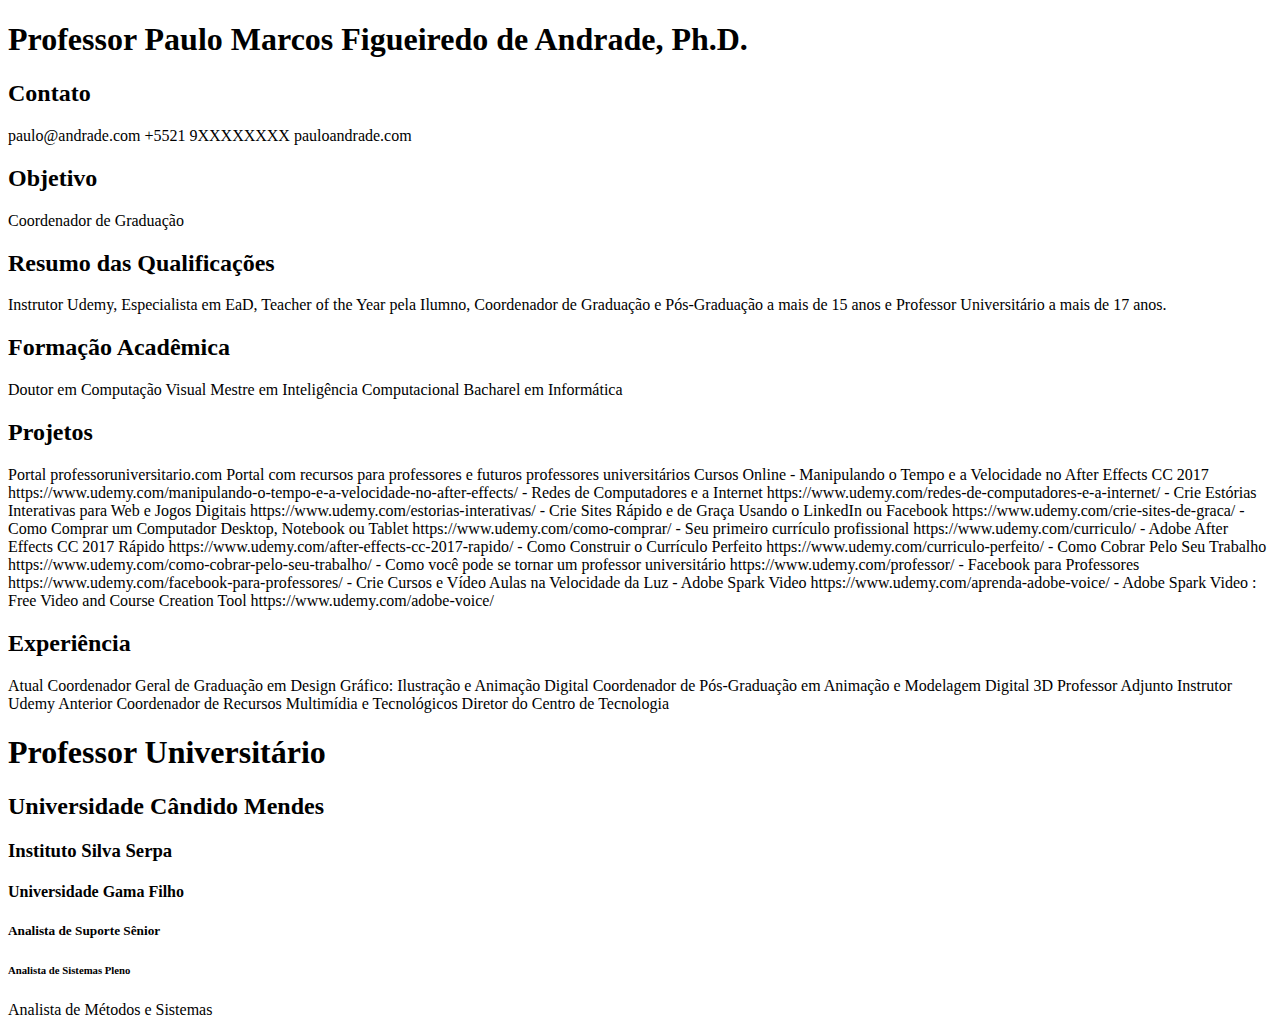
<file: 01-Heading.html>
<!DOCTYPE html>
<html lang="pt-br">
    <head>
        <meta charset="utf-8">
        <meta name="description" content="Currículo Professor Paulo Andrade">
        <title>Professor Paulo Marcos Figueiredo de Andrade, Ph.D.</title>
    </head>
    <body>
        
        <h1>Professor Paulo Marcos Figueiredo de Andrade, Ph.D.</h1>

<h2>Contato</h2>
paulo@andrade.com
+5521 9XXXXXXXX
pauloandrade.com

<h2>Objetivo</h2>
Coordenador de Graduação

<h2>Resumo das Qualificações</h2>
Instrutor Udemy, Especialista em EaD, Teacher of the Year pela Ilumno, Coordenador de Graduação e Pós-Graduação a mais de 15 anos e Professor Universitário a mais de 17 anos.

<h2>Formação Acadêmica</h2>
Doutor em Computação Visual
Mestre em Inteligência Computacional
Bacharel em Informática

<h2>Projetos</h2>
Portal professoruniversitario.com
  Portal com recursos para professores e futuros professores universitários
Cursos Online
- Manipulando o Tempo e a Velocidade no After Effects CC 2017 
  https://www.udemy.com/manipulando-o-tempo-e-a-velocidade-no-after-effects/
- Redes de Computadores e a Internet
https://www.udemy.com/redes-de-computadores-e-a-internet/
- Crie Estórias Interativas para Web e Jogos Digitais
  https://www.udemy.com/estorias-interativas/
- Crie Sites Rápido e de Graça Usando o LinkedIn ou Facebook
https://www.udemy.com/crie-sites-de-graca/
- Como Comprar um Computador Desktop, Notebook ou Tablet
  https://www.udemy.com/como-comprar/
- Seu primeiro currículo profissional
  https://www.udemy.com/curriculo/
- Adobe After Effects CC 2017 Rápido
  https://www.udemy.com/after-effects-cc-2017-rapido/
- Como Construir o Currículo Perfeito
  https://www.udemy.com/curriculo-perfeito/
- Como Cobrar Pelo Seu Trabalho
  https://www.udemy.com/como-cobrar-pelo-seu-trabalho/
- Como você pode se tornar um professor universitário 
  https://www.udemy.com/professor/
- Facebook para Professores 
  https://www.udemy.com/facebook-para-professores/
- Crie Cursos e Vídeo Aulas na Velocidade da Luz - Adobe Spark Video 
  https://www.udemy.com/aprenda-adobe-voice/
- Adobe Spark Video : Free Video and Course Creation Tool
  https://www.udemy.com/adobe-voice/

<h2>Experiência</h2> 
Atual
Coordenador Geral de Graduação em Design Gráfico: Ilustração e Animação Digital
Coordenador de Pós-Graduação em Animação e Modelagem Digital 3D
Professor Adjunto
Instrutor Udemy

Anterior
Coordenador de Recursos Multimídia e Tecnológicos
Diretor do Centro de Tecnologia 
<h1>Professor Universitário</h1>
  <h2>Universidade Cândido Mendes</h2>
  <h3>Instituto Silva Serpa  </h3>
  <h4>Universidade Gama Filho</h4>
<h5>Analista de Suporte Sênior</h5>
<h6>Analista de Sistemas Pleno</h6>
<p>Analista de Métodos e Sistemas</p>
        
    </body>
</html>
</file>
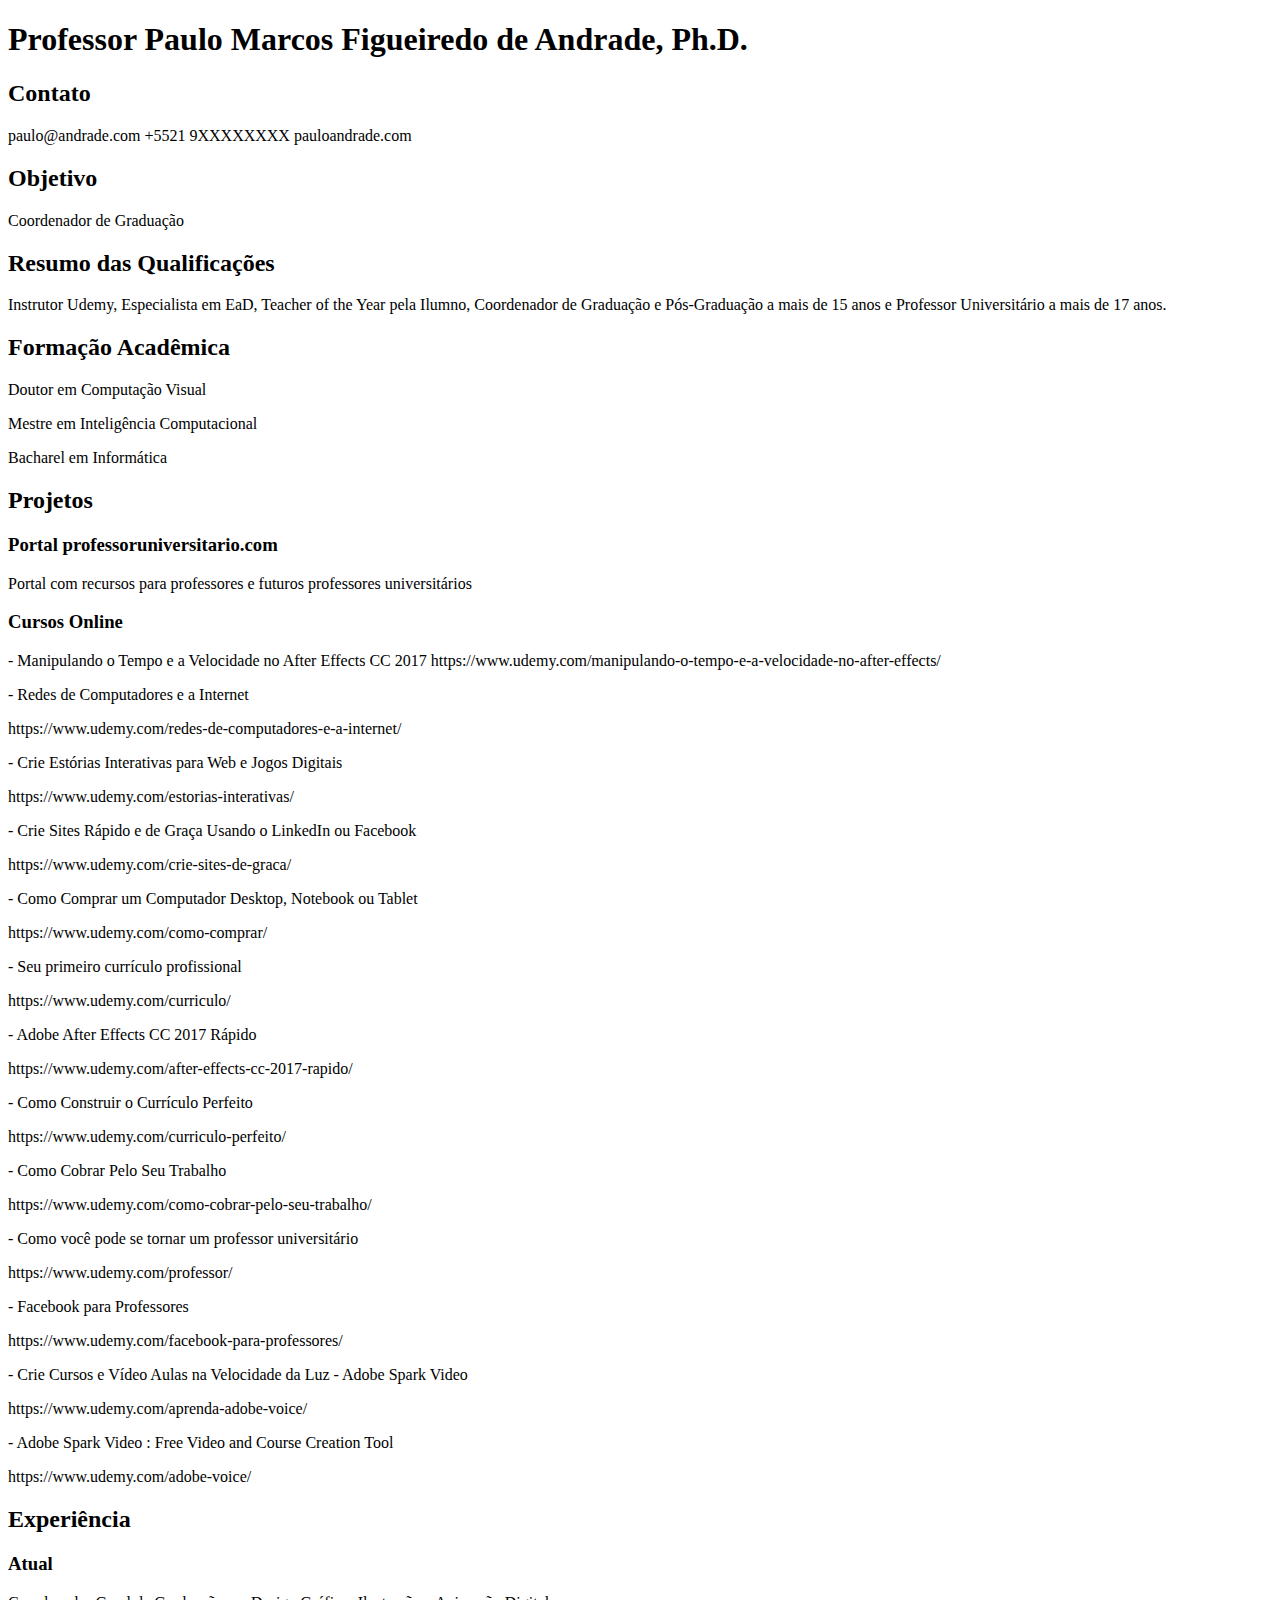
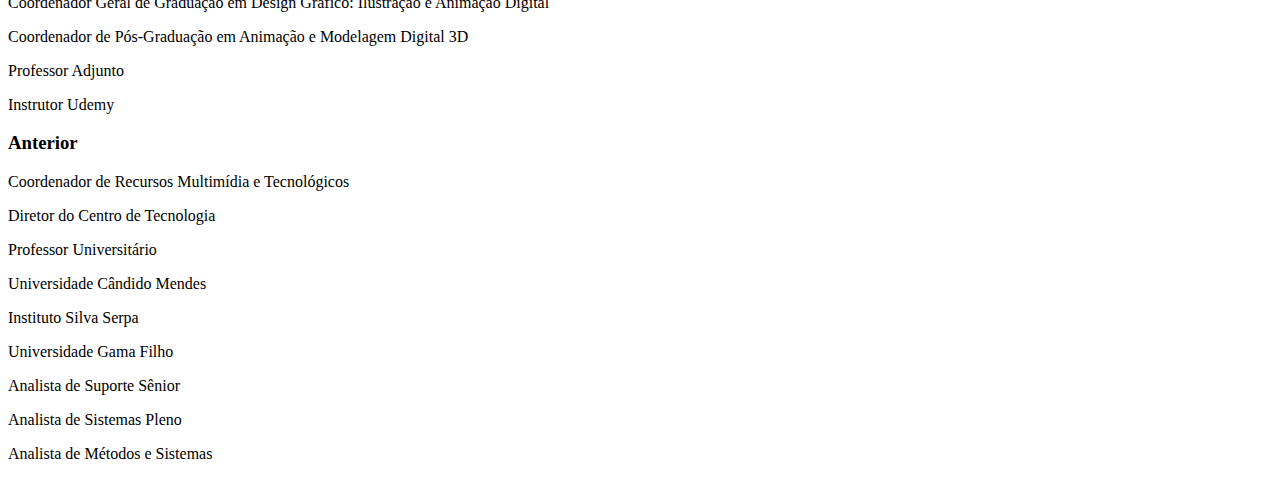
<file: 02-Paragrafos.html>
<!DOCTYPE html>
<html lang="pt-br">
    <head>
        <meta charset="utf-8">
        <meta name="description" content="Currículo Professor Paulo Andrade">
        <title>Professor Paulo Marcos Figueiredo de Andrade, Ph.D.</title>
    </head>
    <body>
    
        <h1>Professor Paulo Marcos Figueiredo de Andrade, Ph.D.</h1>

            <h2>Contato</h2>
            <p>paulo@andrade.com
            +5521 9XXXXXXXX
            pauloandrade.com</p>

            <h2>Objetivo</h2>
            <p>Coordenador de Graduação</p>

            <h2>Resumo das Qualificações</h2>
            <p>Instrutor Udemy, Especialista em EaD, Teacher of the Year pela Ilumno, Coordenador de Graduação e Pós-Graduação a mais de 15 anos e Professor Universitário a mais de 17 anos.</p>

            <h2>Formação Acadêmica</h2>
            <p>Doutor em Computação Visual</p>
            <p>Mestre em Inteligência Computacional</p>
            <p>Bacharel em Informática</p>

            <h2>Projetos</h2>
                <h3>Portal professoruniversitario.com</h3>
              <p>Portal com recursos para professores e futuros professores universitários</p>
                <h3>Cursos Online</h3>
            <p>- Manipulando o Tempo e a Velocidade no After Effects CC 2017 
              https://www.udemy.com/manipulando-o-tempo-e-a-velocidade-no-after-effects/</p>
            <p>- Redes de Computadores e a Internet</p>
              <p>https://www.udemy.com/redes-de-computadores-e-a-internet/</p>
            <p>- Crie Estórias Interativas para Web e Jogos Digitais</p>
              <p>https://www.udemy.com/estorias-interativas/</p>
            <p>- Crie Sites Rápido e de Graça Usando o LinkedIn ou Facebook</p>
              <p>https://www.udemy.com/crie-sites-de-graca/</p>
            <p>- Como Comprar um Computador Desktop, Notebook ou Tablet</p>
              <p>https://www.udemy.com/como-comprar/</p>
            <p>- Seu primeiro currículo profissional</p>
              <p>https://www.udemy.com/curriculo/</p>
            <p>- Adobe After Effects CC 2017 Rápido</p>
              <p>https://www.udemy.com/after-effects-cc-2017-rapido/</p>
            <p>- Como Construir o Currículo Perfeito</p>
              <p>https://www.udemy.com/curriculo-perfeito/</p>
            <p>- Como Cobrar Pelo Seu Trabalho</p>
              <p>https://www.udemy.com/como-cobrar-pelo-seu-trabalho/</p>
            <p>- Como você pode se tornar um professor universitário </p>
              <p>https://www.udemy.com/professor/</p>
            <p>- Facebook para Professores </p>
              <p>https://www.udemy.com/facebook-para-professores/</p>
            <p>- Crie Cursos e Vídeo Aulas na Velocidade da Luz - Adobe Spark Video </p>
              <p>https://www.udemy.com/aprenda-adobe-voice/</p>
            <p>- Adobe Spark Video : Free Video and Course Creation Tool</p>
              <p>https://www.udemy.com/adobe-voice/</p>

            <h2>Experiência</h2> 
                <h3>Atual</h3>
            <p>Coordenador Geral de Graduação em Design Gráfico: Ilustração e Animação Digital</p>
            <p>Coordenador de Pós-Graduação em Animação e Modelagem Digital 3D</p>
            <p>Professor Adjunto</p>
            <p>Instrutor Udemy</p>

                <h3>Anterior</h3>
            <p>Coordenador de Recursos Multimídia e Tecnológicos</p>
            <p>Diretor do Centro de Tecnologia </p>
            <p>Professor Universitário</p>
            <p>Universidade Cândido Mendes</p>
            <p>Instituto Silva Serpa</p>  
            <p>Universidade Gama Filho</p>
            <p>Analista de Suporte Sênior</p>
            <p>Analista de Sistemas Pleno</p>
            <p>Analista de Métodos e Sistemas</p>
        
    </body>
</html>
</file>
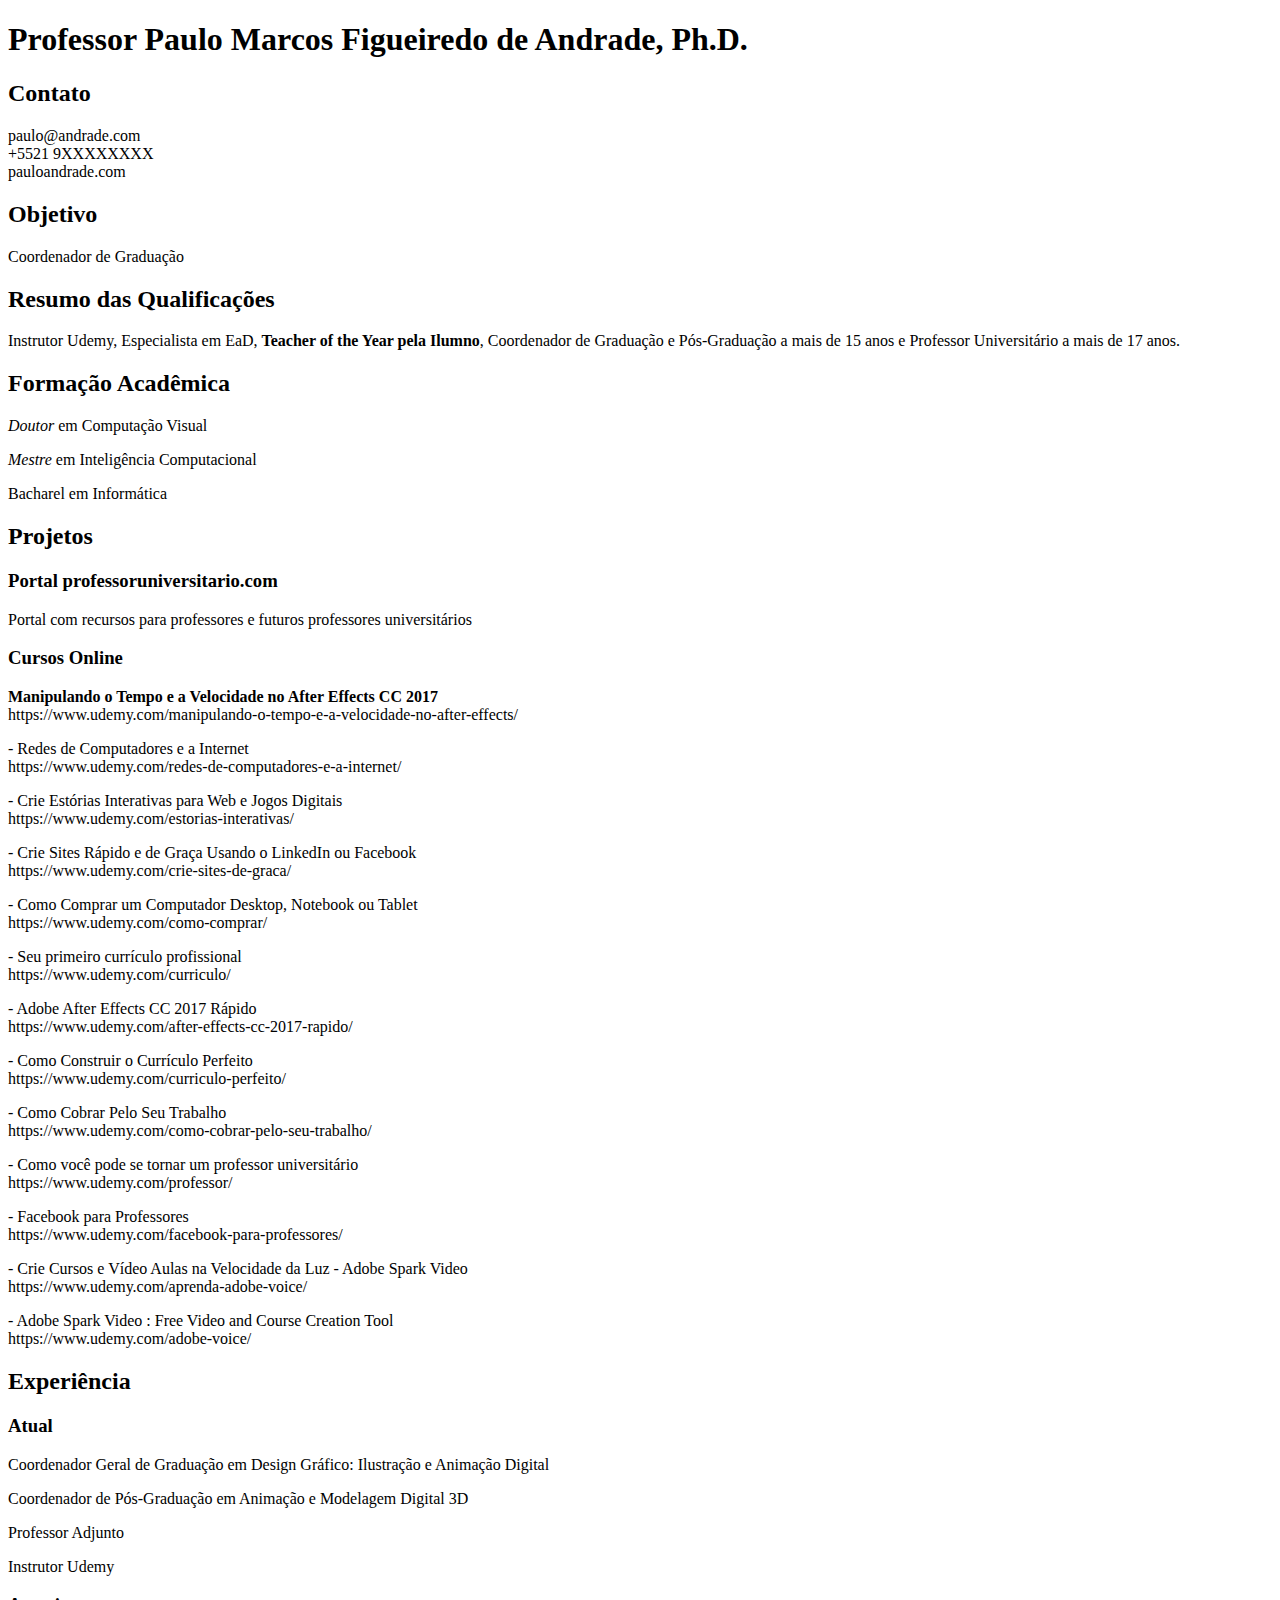
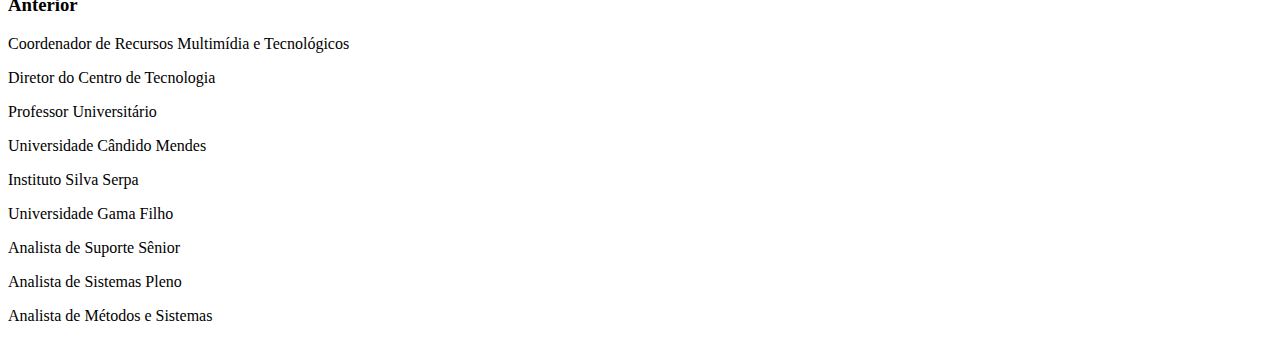
<file: 03-quebra-de-linha.html>
<!DOCTYPE html>
<html lang="pt-br">
    <head>
        <meta charset="utf-8">
        <meta name="description" content="Currículo Professor Paulo Andrade">
        <title>Professor Paulo Marcos Figueiredo de Andrade, Ph.D.</title>
    </head>
    <body>
    
        <h1>Professor Paulo Marcos Figueiredo de Andrade, Ph.D.</h1>

            <h2>Contato</h2>
            <p>paulo@andrade.com<br>
            +5521 9XXXXXXXX<br>
            pauloandrade.com</p>

            <h2>Objetivo</h2>
            <p>Coordenador de Graduação</p>

            <h2>Resumo das Qualificações</h2>
            <p>Instrutor Udemy, Especialista em EaD, <strong>Teacher of the Year pela Ilumno</strong>, Coordenador de Graduação e Pós-Graduação a mais de 15 anos e Professor Universitário a mais de 17 anos.</p>

            <h2>Formação Acadêmica</h2>
            <p><i>Doutor</i> em Computação Visual</p>
            <p><em>Mestre</em> em Inteligência Computacional</p>
            <p>Bacharel em Informática</p>

            <h2>Projetos</h2>
                <h3>Portal professoruniversitario.com</h3>
              <p>Portal com recursos para professores e futuros professores universitários</p>
                <h3>Cursos Online</h3>
            <p><b>Manipulando o Tempo e a Velocidade no After Effects CC 2017</b><br> 
              https://www.udemy.com/manipulando-o-tempo-e-a-velocidade-no-after-effects/</p>
            <p>- Redes de Computadores e a Internet<br> 
              https://www.udemy.com/redes-de-computadores-e-a-internet/</p>
            <p>- Crie Estórias Interativas para Web e Jogos Digitais<br> 
              https://www.udemy.com/estorias-interativas/</p>
            <p>- Crie Sites Rápido e de Graça Usando o LinkedIn ou Facebook<br> 
              https://www.udemy.com/crie-sites-de-graca/</p>
            <p>- Como Comprar um Computador Desktop, Notebook ou Tablet<br> 
              https://www.udemy.com/como-comprar/</p>
            <p>- Seu primeiro currículo profissional<br> 
              https://www.udemy.com/curriculo/</p>
            <p>- Adobe After Effects CC 2017 Rápido<br> 
              https://www.udemy.com/after-effects-cc-2017-rapido/</p>
            <p>- Como Construir o Currículo Perfeito<br> 
              https://www.udemy.com/curriculo-perfeito/</p>
            <p>- Como Cobrar Pelo Seu Trabalho<br> 
              https://www.udemy.com/como-cobrar-pelo-seu-trabalho/</p>
            <p>- Como você pode se tornar um professor universitário<br> 
              https://www.udemy.com/professor/</p>
            <p>- Facebook para Professores <br> 
              https://www.udemy.com/facebook-para-professores/</p>
            <p>- Crie Cursos e Vídeo Aulas na Velocidade da Luz - Adobe Spark Video <br> 
              https://www.udemy.com/aprenda-adobe-voice/</p>
            <p>- Adobe Spark Video : Free Video and Course Creation Tool<br> 
              https://www.udemy.com/adobe-voice/</p>

            <h2>Experiência</h2> 
                <h3>Atual</h3>
            <p>Coordenador Geral de Graduação em Design Gráfico: Ilustração e Animação Digital</p>
            <p>Coordenador de Pós-Graduação em Animação e Modelagem Digital 3D</p>
            <p>Professor Adjunto</p>
            <p>Instrutor Udemy</p>

                <h3>Anterior</h3>
            <p>Coordenador de Recursos Multimídia e Tecnológicos</p>
            <p>Diretor do Centro de Tecnologia </p>
            <p>Professor Universitário</p>
            <p>Universidade Cândido Mendes</p>
            <p>Instituto Silva Serpa</p>  
            <p>Universidade Gama Filho</p>
            <p>Analista de Suporte Sênior</p>
            <p>Analista de Sistemas Pleno</p>
            <p>Analista de Métodos e Sistemas</p>
        
    </body>
</html>
</file>
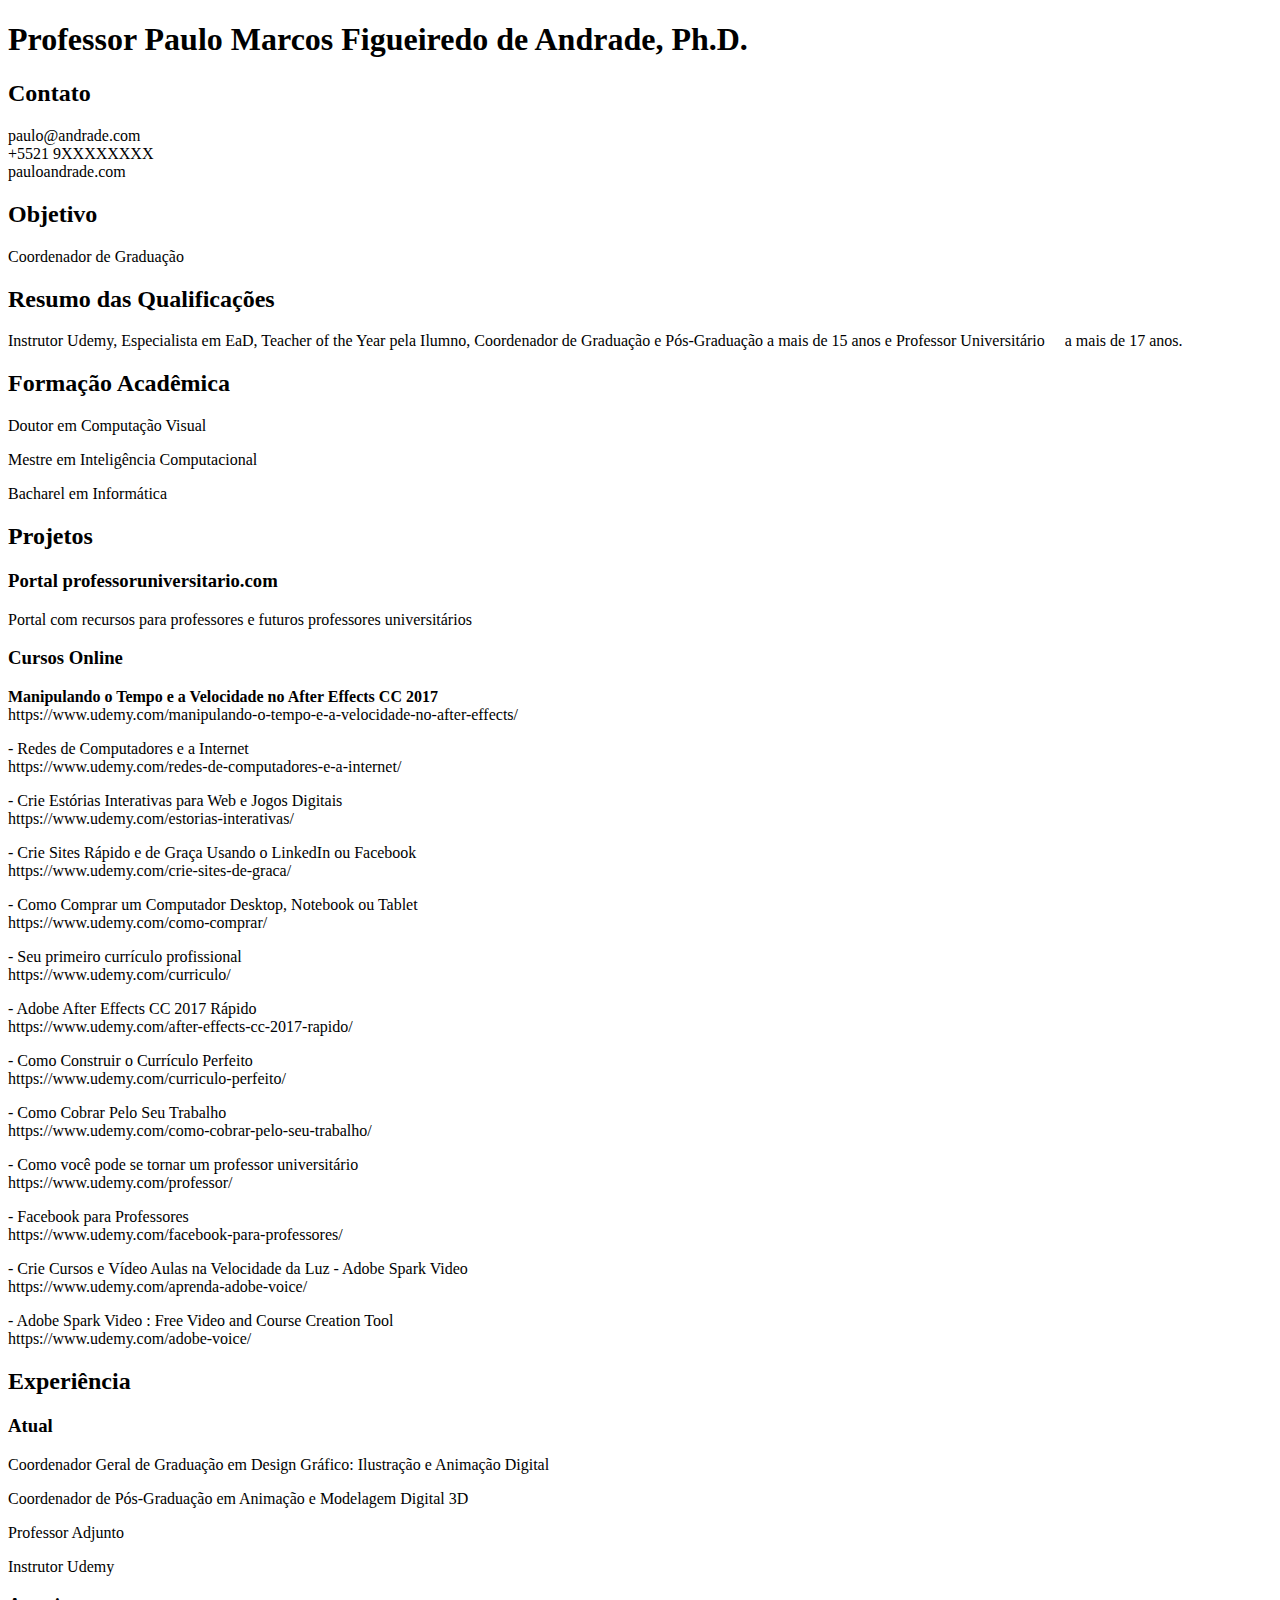
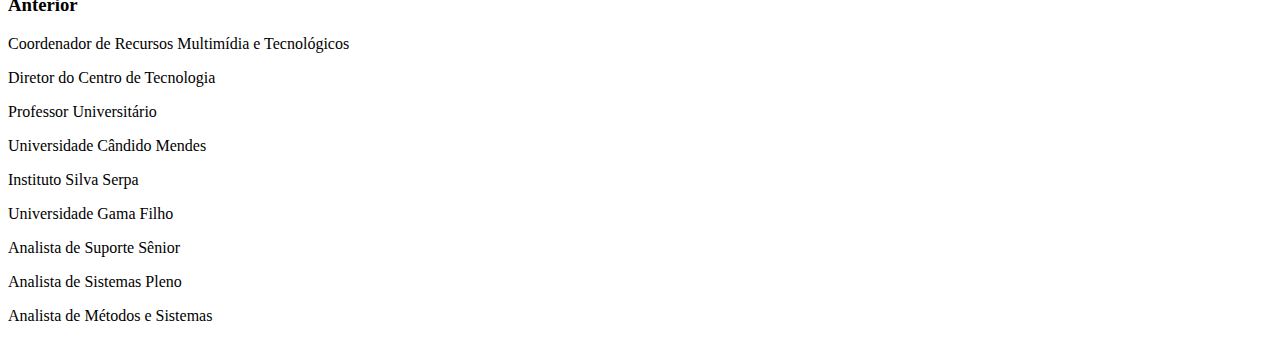
<file: 05-como-exibir-e-controlar-espacos-em-branco.html>
<!DOCTYPE html>
<html lang="pt-br">
    <head>
        <meta charset="utf-8">
        <meta name="description" content="Currículo Professor Paulo Andrade">
        <title>Professor Paulo Marcos Figueiredo de Andrade, Ph.D.</title>
    </head>
    <body>
    
        <h1>Professor Paulo Marcos Figueiredo de Andrade, Ph.D.</h1>

            <h2>Contato</h2>
            <p>paulo@andrade.com<br>
            +5521 9XXXXXXXX<br>
            pauloandrade.com</p>

            <h2>Objetivo</h2>
            <p>Coordenador de Graduação</p>

            <h2>Resumo das Qualificações</h2>
            <p>Instrutor Udemy, Especialista em EaD, Teacher of the Year pela Ilumno, Coordenador de Graduação e Pós-Graduação a mais de 15 anos e Professor&nbsp;Universitário&nbsp;&nbsp;&nbsp;&nbsp;&nbsp;a mais de 17 anos.</p>

            <h2>Formação Acadêmica</h2>
            <p>Doutor em Computação Visual</p>
            <p>Mestre em Inteligência Computacional</p>
            <p>Bacharel em Informática</p>

            <h2>Projetos</h2>
                <h3>Portal professoruniversitario.com</h3>
              <p>Portal com recursos para professores e futuros professores universitários</p>
                <h3>Cursos Online</h3>
            <p><b>Manipulando o Tempo e a Velocidade no After Effects CC 2017</b><br> 
              https://www.udemy.com/manipulando-o-tempo-e-a-velocidade-no-after-effects/</p>
            <p>- Redes de Computadores e a Internet<br> 
              https://www.udemy.com/redes-de-computadores-e-a-internet/</p>
            <p>- Crie Estórias Interativas para Web e Jogos Digitais<br> 
              https://www.udemy.com/estorias-interativas/</p>
            <p>- Crie Sites Rápido e de Graça Usando o LinkedIn ou Facebook<br> 
              https://www.udemy.com/crie-sites-de-graca/</p>
            <p>- Como Comprar um Computador Desktop, Notebook ou Tablet<br> 
              https://www.udemy.com/como-comprar/</p>
            <p>- Seu primeiro currículo profissional<br> 
              https://www.udemy.com/curriculo/</p>
            <p>- Adobe After Effects CC 2017 Rápido<br> 
              https://www.udemy.com/after-effects-cc-2017-rapido/</p>
            <p>- Como Construir o Currículo Perfeito<br> 
              https://www.udemy.com/curriculo-perfeito/</p>
            <p>- Como Cobrar Pelo Seu Trabalho<br> 
              https://www.udemy.com/como-cobrar-pelo-seu-trabalho/</p>
            <p>- Como você pode se tornar um professor universitário<br> 
              https://www.udemy.com/professor/</p>
            <p>- Facebook para Professores <br> 
              https://www.udemy.com/facebook-para-professores/</p>
            <p>- Crie Cursos e Vídeo Aulas na Velocidade da Luz - Adobe Spark Video <br> 
              https://www.udemy.com/aprenda-adobe-voice/</p>
            <p>- Adobe Spark Video : Free Video and Course Creation Tool<br> 
              https://www.udemy.com/adobe-voice/</p>

            <h2>Experiência</h2> 
                <h3>Atual</h3>
            <p>Coordenador Geral de Graduação em Design Gráfico: Ilustração e Animação Digital</p>
            <p>Coordenador de Pós-Graduação em Animação e Modelagem Digital 3D</p>
            <p>Professor Adjunto</p>
            <p>Instrutor Udemy</p>

                <h3>Anterior</h3>
            <p>Coordenador de Recursos Multimídia e Tecnológicos</p>
            <p>Diretor do Centro de Tecnologia </p>
            <p>Professor Universitário</p>
            <p>Universidade Cândido Mendes</p>
            <p>Instituto Silva Serpa</p>  
            <p>Universidade Gama Filho</p>
            <p>Analista de Suporte Sênior</p>
            <p>Analista de Sistemas Pleno</p>
            <p>Analista de Métodos e Sistemas</p>
        
    </body>
</html>
</file>
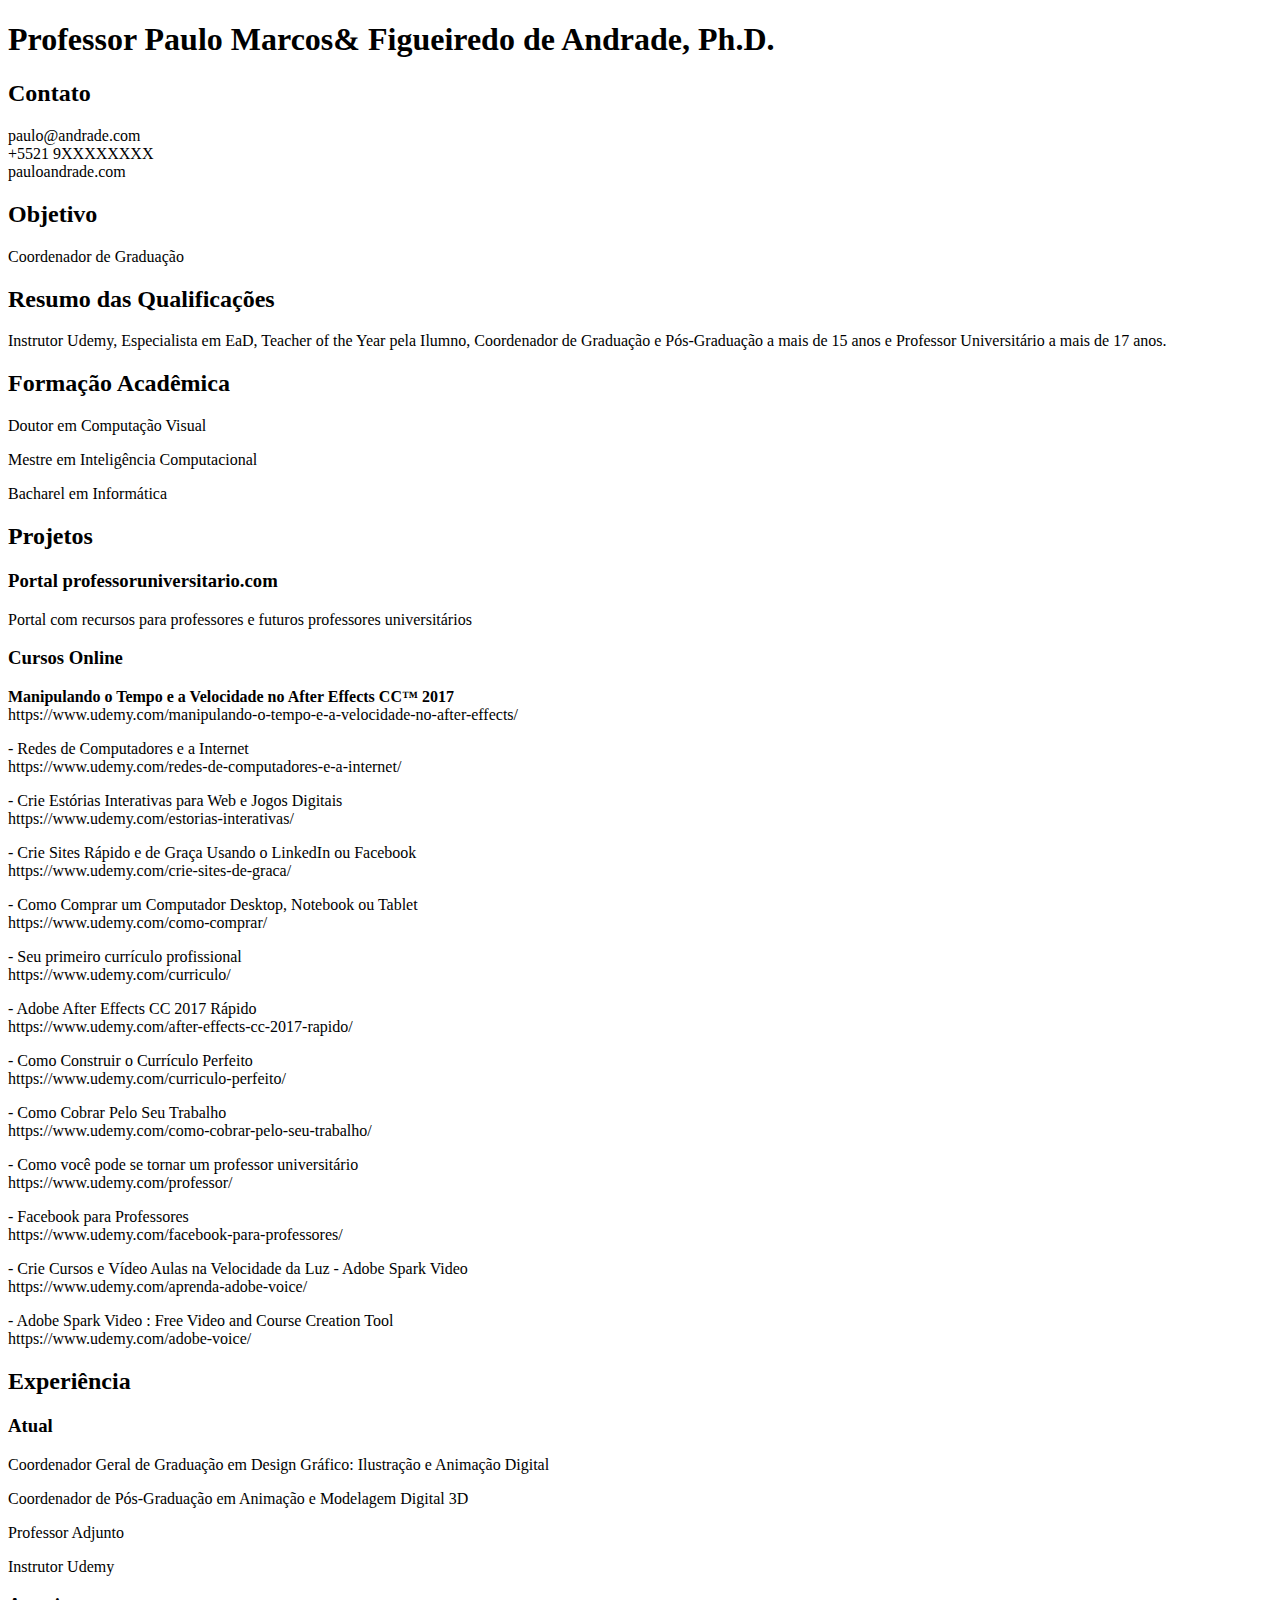
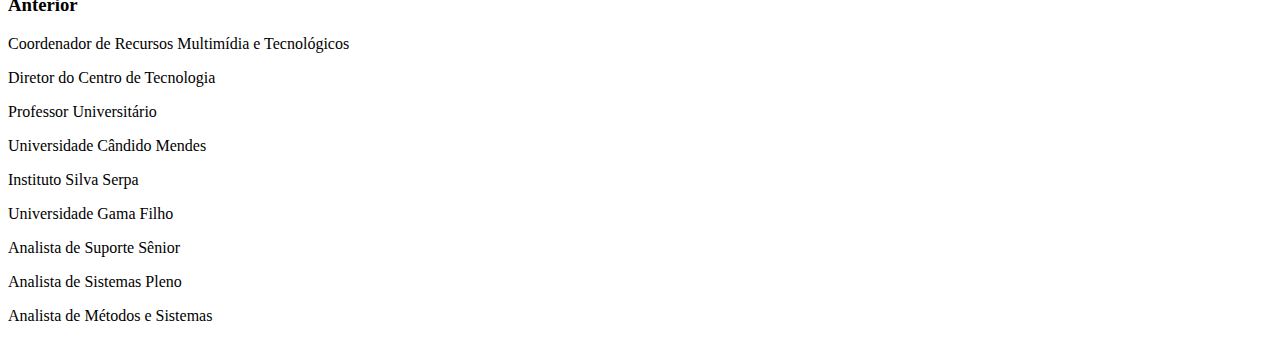
<file: 06-como-mostrar-caracteres-especiais.html>
<!DOCTYPE html>
<html lang="pt-br">
    <head>
        <meta charset="utf-8">
        <meta name="description" content="Currículo Professor Paulo Andrade">
        <title>Professor Paulo Marcos Figueiredo de Andrade, Ph.D.</title>
    </head>
    <body>
    
        <h1>Professor Paulo Marcos&amp; Figueiredo de Andrade, Ph.D.</h1>

            <h2>Contato</h2>
            <p>paulo@andrade.com<br>
            +5521 9XXXXXXXX<br>
            pauloandrade.com</p>

            <h2>Objetivo</h2>
            <p>Coordenador de Graduação</p>

            <h2>Resumo das Qualificações</h2>
            <p>Instrutor Udemy, Especialista em EaD, Teacher of the Year pela Ilumno, Coordenador de Graduação e Pós-Graduação a mais de 15 anos e Professor Universitário a mais de 17 anos.</p>

            <h2>Formação Acadêmica</h2>
            <p>Doutor em Computação Visual</p>
            <p>Mestre em Inteligência Computacional</p>
            <p>Bacharel em Informática</p>

            <h2>Projetos</h2>
                <h3>Portal professoruniversitario.com</h3>
              <p>Portal com recursos para professores e futuros professores universitários</p>
                <h3>Cursos Online</h3>
            <p><b>Manipulando o Tempo e a Velocidade no After Effects CC&trade; 2017</b><br> 
              https://www.udemy.com/manipulando-o-tempo-e-a-velocidade-no-after-effects/</p>
            <p>- Redes de Computadores e a Internet<br> 
              https://www.udemy.com/redes-de-computadores-e-a-internet/</p>
            <p>- Crie Estórias Interativas para Web e Jogos Digitais<br> 
              https://www.udemy.com/estorias-interativas/</p>
            <p>- Crie Sites Rápido e de Graça Usando o LinkedIn ou Facebook<br> 
              https://www.udemy.com/crie-sites-de-graca/</p>
            <p>- Como Comprar um Computador Desktop, Notebook ou Tablet<br> 
              https://www.udemy.com/como-comprar/</p>
            <p>- Seu primeiro currículo profissional<br> 
              https://www.udemy.com/curriculo/</p>
            <p>- Adobe After Effects CC 2017 Rápido<br> 
              https://www.udemy.com/after-effects-cc-2017-rapido/</p>
            <p>- Como Construir o Currículo Perfeito<br> 
              https://www.udemy.com/curriculo-perfeito/</p>
            <p>- Como Cobrar Pelo Seu Trabalho<br> 
              https://www.udemy.com/como-cobrar-pelo-seu-trabalho/</p>
            <p>- Como você pode se tornar um professor universitário<br> 
              https://www.udemy.com/professor/</p>
            <p>- Facebook para Professores <br> 
              https://www.udemy.com/facebook-para-professores/</p>
            <p>- Crie Cursos e Vídeo Aulas na Velocidade da Luz - Adobe Spark Video <br> 
              https://www.udemy.com/aprenda-adobe-voice/</p>
            <p>- Adobe Spark Video : Free Video and Course Creation Tool<br> 
              https://www.udemy.com/adobe-voice/</p>

            <h2>Experiência</h2> 
                <h3>Atual</h3>
            <p>Coordenador Geral de Graduação em Design Gráfico: Ilustração e Animação Digital</p>
            <p>Coordenador de Pós-Graduação em Animação e Modelagem Digital 3D</p>
            <p>Professor Adjunto</p>
            <p>Instrutor Udemy</p>

                <h3>Anterior</h3>
            <p>Coordenador de Recursos Multimídia e Tecnológicos</p>
            <p>Diretor do Centro de Tecnologia </p>
            <p>Professor Universitário</p>
            <p>Universidade Cândido Mendes</p>
            <p>Instituto Silva Serpa</p>  
            <p>Universidade Gama Filho</p>
            <p>Analista de Suporte Sênior</p>
            <p>Analista de Sistemas Pleno</p>
            <p>Analista de Métodos e Sistemas</p>
        
    </body>
</html>
</file>
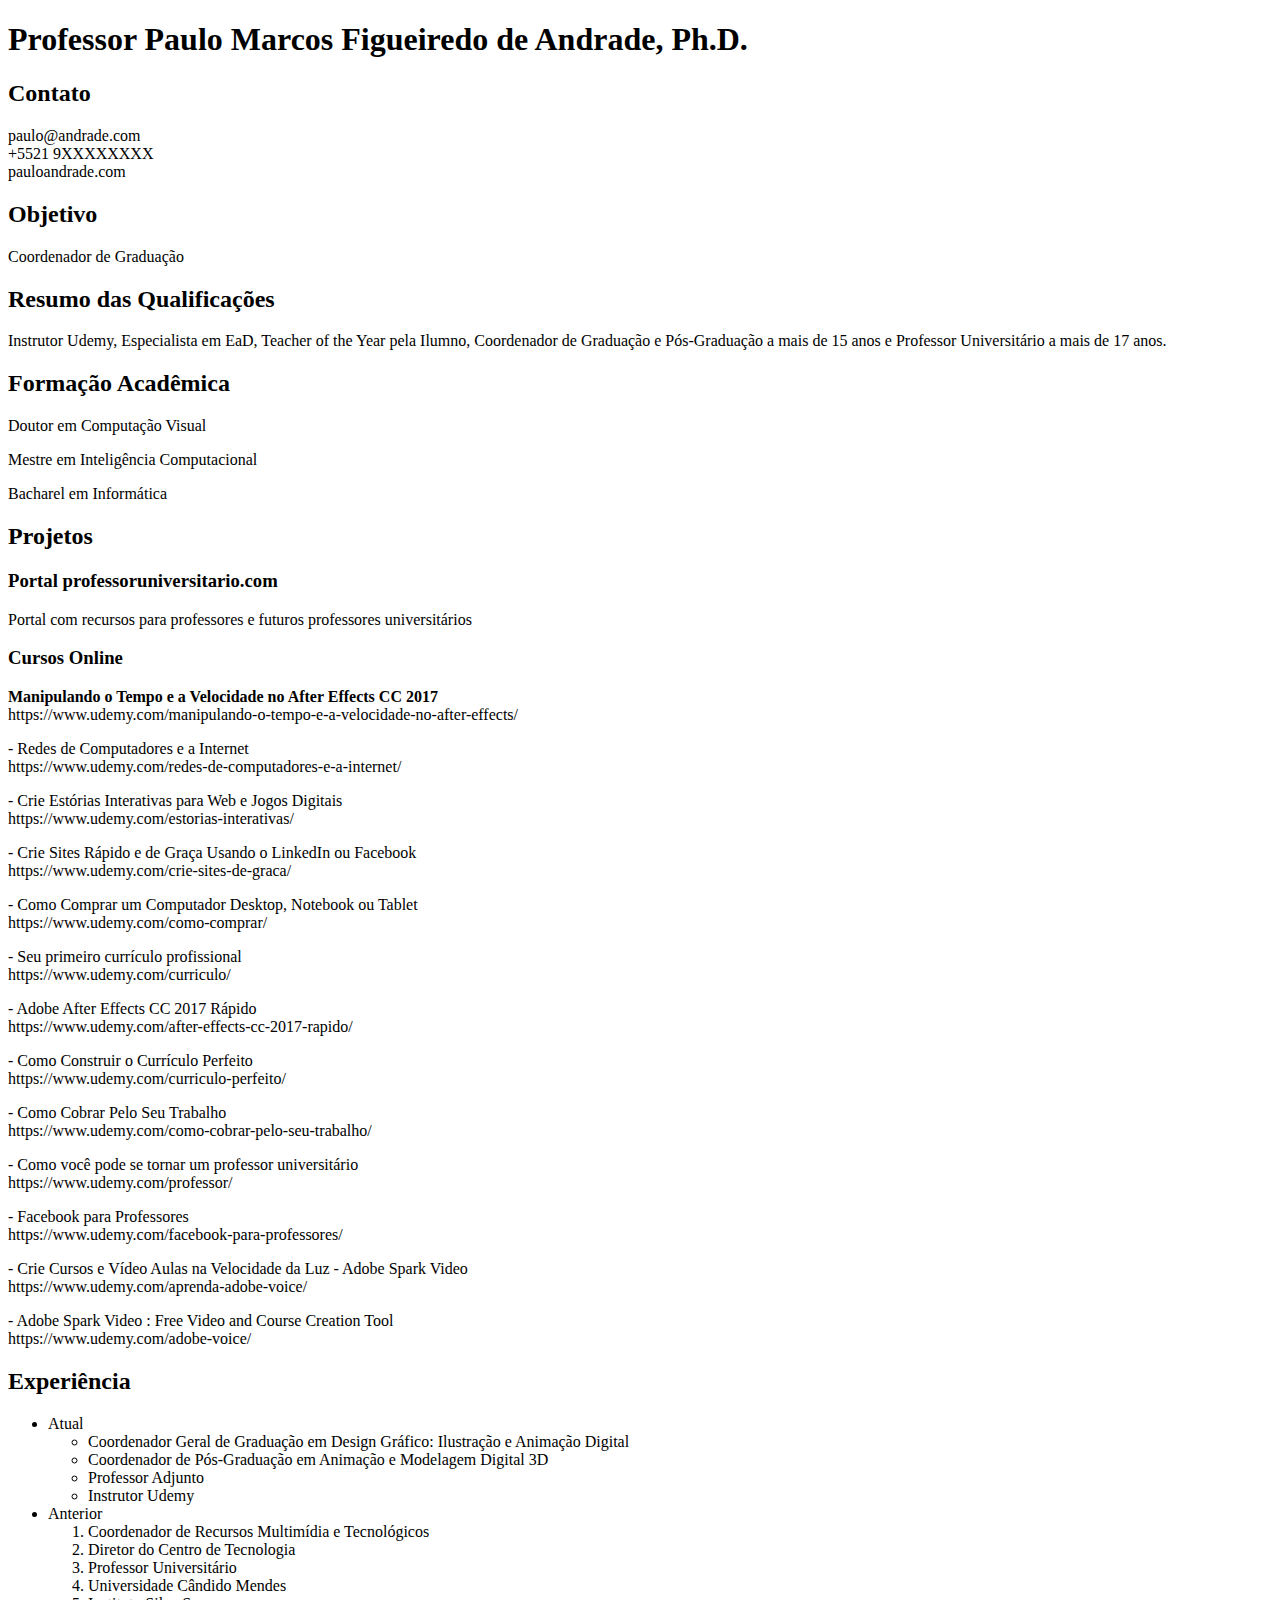
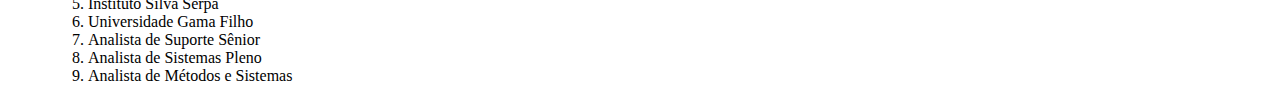
<file: 07-listas-ordenadas-e-nao-ordenadas.html>
<!DOCTYPE html>
<html lang="pt-br">
    <head>
        <meta charset="utf-8">
        <meta name="description" content="Currículo Professor Paulo Andrade">
        <title>Professor Paulo Marcos Figueiredo de Andrade, Ph.D.</title>
    </head>
    <body>
    
        <h1>Professor Paulo Marcos Figueiredo de Andrade, Ph.D.</h1>

            <h2>Contato</h2>
            <p>paulo@andrade.com<br>
            +5521 9XXXXXXXX<br>
            pauloandrade.com</p>

            <h2>Objetivo</h2>
            <p>Coordenador de Graduação</p>

            <h2>Resumo das Qualificações</h2>
            <p>Instrutor Udemy, Especialista em EaD, Teacher of the Year pela Ilumno, Coordenador de Graduação e Pós-Graduação a mais de 15 anos e Professor Universitário a mais de 17 anos.</p>

            <h2>Formação Acadêmica</h2>
            <p>Doutor em Computação Visual</p>
            <p>Mestre em Inteligência Computacional</p>
            <p>Bacharel em Informática</p>

            <h2>Projetos</h2>
                <h3>Portal professoruniversitario.com</h3>
              <p>Portal com recursos para professores e futuros professores universitários</p>
                <h3>Cursos Online</h3>
            <p><b>Manipulando o Tempo e a Velocidade no After Effects CC 2017</b><br> 
              https://www.udemy.com/manipulando-o-tempo-e-a-velocidade-no-after-effects/</p>
            <p>- Redes de Computadores e a Internet<br> 
              https://www.udemy.com/redes-de-computadores-e-a-internet/</p>
            <p>- Crie Estórias Interativas para Web e Jogos Digitais<br> 
              https://www.udemy.com/estorias-interativas/</p>
            <p>- Crie Sites Rápido e de Graça Usando o LinkedIn ou Facebook<br> 
              https://www.udemy.com/crie-sites-de-graca/</p>
            <p>- Como Comprar um Computador Desktop, Notebook ou Tablet<br> 
              https://www.udemy.com/como-comprar/</p>
            <p>- Seu primeiro currículo profissional<br> 
              https://www.udemy.com/curriculo/</p>
            <p>- Adobe After Effects CC 2017 Rápido<br> 
              https://www.udemy.com/after-effects-cc-2017-rapido/</p>
            <p>- Como Construir o Currículo Perfeito<br> 
              https://www.udemy.com/curriculo-perfeito/</p>
            <p>- Como Cobrar Pelo Seu Trabalho<br> 
              https://www.udemy.com/como-cobrar-pelo-seu-trabalho/</p>
            <p>- Como você pode se tornar um professor universitário<br> 
              https://www.udemy.com/professor/</p>
            <p>- Facebook para Professores <br> 
              https://www.udemy.com/facebook-para-professores/</p>
            <p>- Crie Cursos e Vídeo Aulas na Velocidade da Luz - Adobe Spark Video <br> 
              https://www.udemy.com/aprenda-adobe-voice/</p>
            <p>- Adobe Spark Video : Free Video and Course Creation Tool<br> 
              https://www.udemy.com/adobe-voice/</p>

            <h2>Experiência</h2> 
                 <ul>        
                    <li>Atual</li>
                        <ul>      
                            <li>Coordenador Geral de Graduação em Design Gráfico: Ilustração e Animação Digital</li>
                            <li>Coordenador de Pós-Graduação em Animação e Modelagem Digital 3D</li>
                            <li>Professor Adjunto</li>
                            <li>Instrutor Udemy</li>
                        </ul>
                    <li>Anterior</li>
                        <ol>
                            <li>Coordenador de Recursos Multimídia e Tecnológicos</li>
                            <li>Diretor do Centro de Tecnologia </li>
                            <li>Professor Universitário</li>
                            <li>Universidade Cândido Mendes</li>
                            <li>Instituto Silva Serpa</li>
                            <li>Universidade Gama Filho</li>
                            <li>Analista de Suporte Sênior</li>
                            <li>Analista de Sistemas Pleno</li>
                            <li>Analista de Métodos e Sistemas</li>
                        </ol>
                 </ul>    
    </body>
</html>
</file>
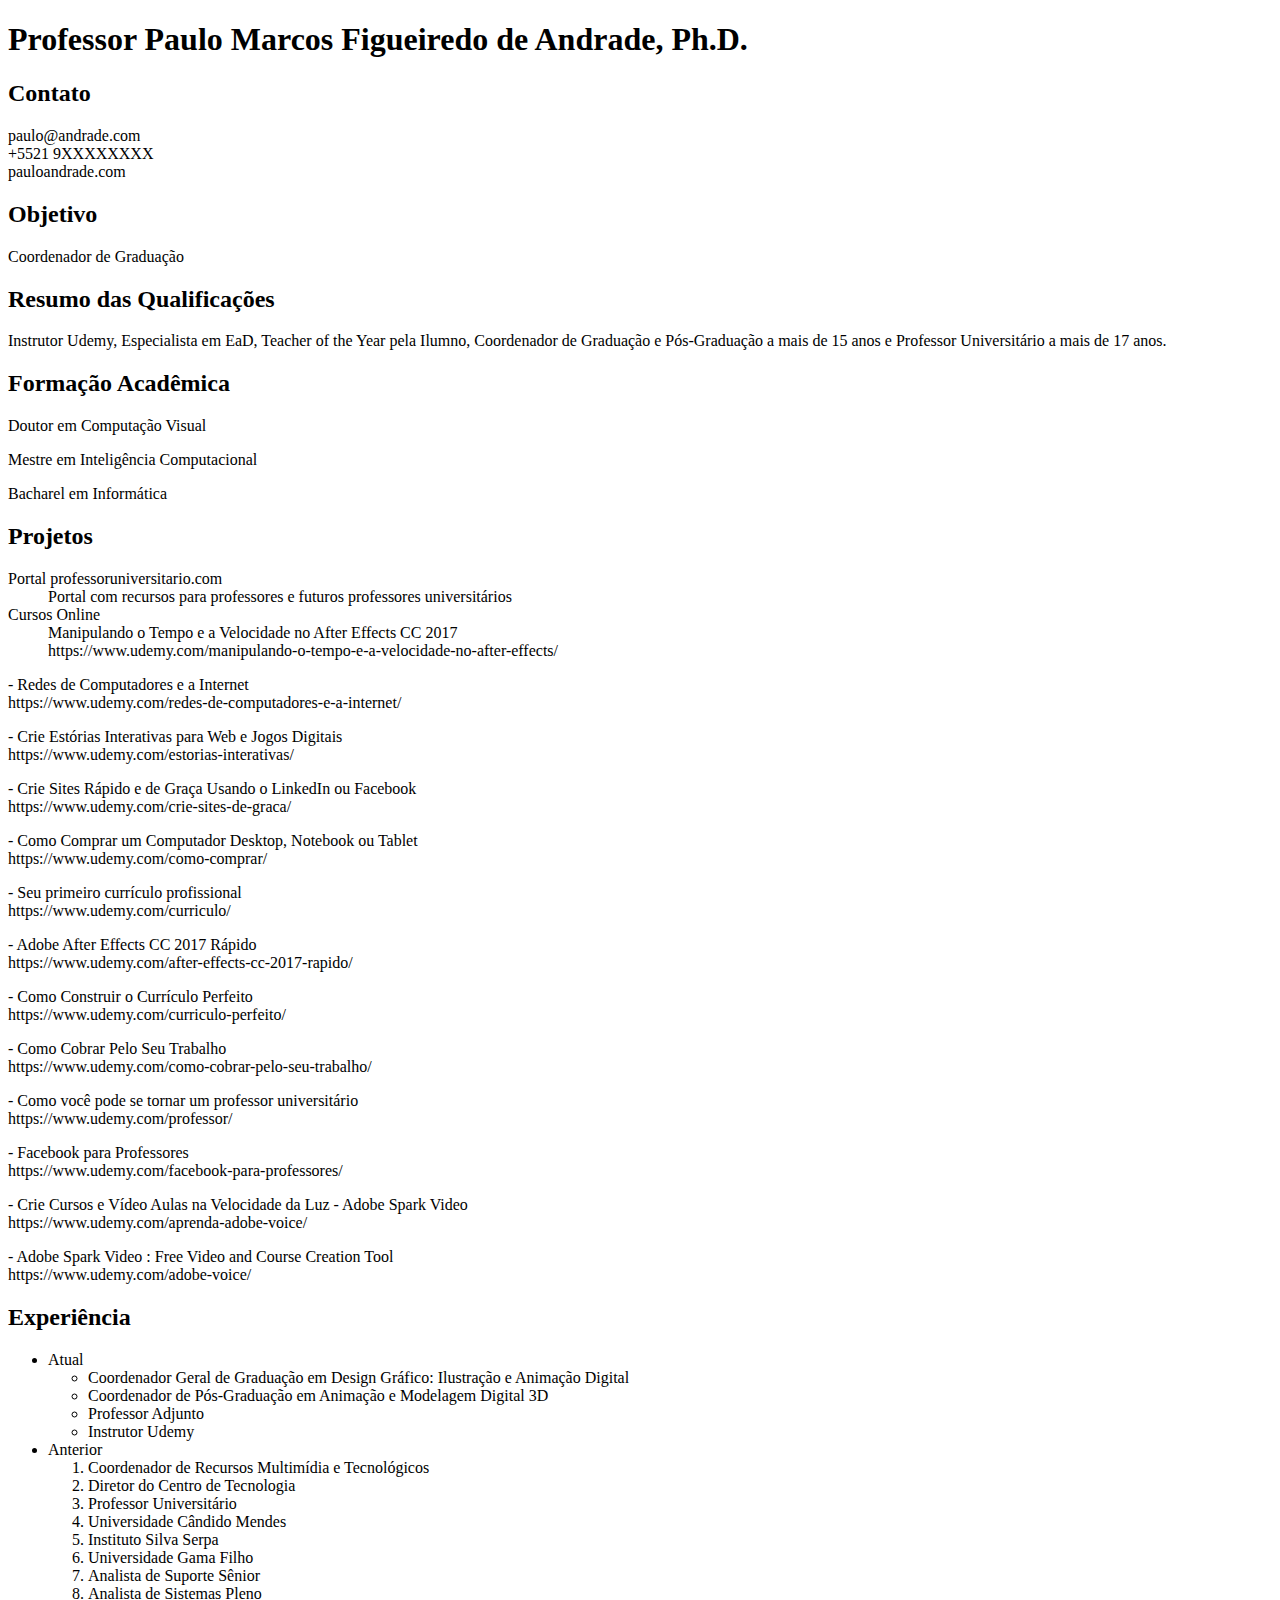
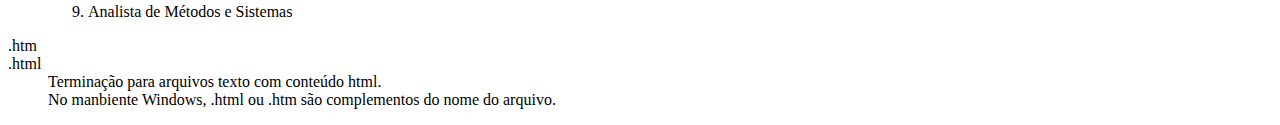
<file: 08-listas-de-definicao.html>
<!DOCTYPE html>
<html lang="pt-br">
    <head>
        <meta charset="utf-8">
        <meta name="description" content="Currículo Professor Paulo Andrade">
        <title>Professor Paulo Marcos Figueiredo de Andrade, Ph.D.</title>
    </head>
    <body>
    
        <h1>Professor Paulo Marcos Figueiredo de Andrade, Ph.D.</h1>

            <h2>Contato</h2>
            <p>paulo@andrade.com<br>
            +5521 9XXXXXXXX<br>
            pauloandrade.com</p>

            <h2>Objetivo</h2>
            <p>Coordenador de Graduação</p>

            <h2>Resumo das Qualificações</h2>
            <p>Instrutor Udemy, Especialista em EaD, Teacher of the Year pela Ilumno, Coordenador de Graduação e Pós-Graduação a mais de 15 anos e Professor Universitário a mais de 17 anos.</p>

            <h2>Formação Acadêmica</h2>
            <p>Doutor em Computação Visual</p>
            <p>Mestre em Inteligência Computacional</p>
            <p>Bacharel em Informática</p>

            <h2>Projetos</h2>
            <dl>
                <dt>Portal professoruniversitario.com</dt>
                <dd>Portal com recursos para professores e futuros professores universitários</dd>
                <dt>Cursos Online</dt>
                <dd>Manipulando o Tempo e a Velocidade no After Effects CC 2017<br> 
                  https://www.udemy.com/manipulando-o-tempo-e-a-velocidade-no-after-effects/</dd>
                <p>- Redes de Computadores e a Internet<br> 
                  https://www.udemy.com/redes-de-computadores-e-a-internet/</p>
                <p>- Crie Estórias Interativas para Web e Jogos Digitais<br> 
                  https://www.udemy.com/estorias-interativas/</p>
                <p>- Crie Sites Rápido e de Graça Usando o LinkedIn ou Facebook<br> 
                  https://www.udemy.com/crie-sites-de-graca/</p>
                <p>- Como Comprar um Computador Desktop, Notebook ou Tablet<br> 
                  https://www.udemy.com/como-comprar/</p>
                <p>- Seu primeiro currículo profissional<br> 
                  https://www.udemy.com/curriculo/</p>
                <p>- Adobe After Effects CC 2017 Rápido<br> 
                  https://www.udemy.com/after-effects-cc-2017-rapido/</p>
                <p>- Como Construir o Currículo Perfeito<br> 
                  https://www.udemy.com/curriculo-perfeito/</p>
                <p>- Como Cobrar Pelo Seu Trabalho<br> 
                  https://www.udemy.com/como-cobrar-pelo-seu-trabalho/</p>
                <p>- Como você pode se tornar um professor universitário<br> 
                  https://www.udemy.com/professor/</p>
                <p>- Facebook para Professores <br> 
                  https://www.udemy.com/facebook-para-professores/</p>
                <p>- Crie Cursos e Vídeo Aulas na Velocidade da Luz - Adobe Spark Video <br> 
                  https://www.udemy.com/aprenda-adobe-voice/</p>
                <p>- Adobe Spark Video : Free Video and Course Creation Tool<br> 
                  https://www.udemy.com/adobe-voice/</p>
            </dl>
            <h2>Experiência</h2> 
                 <ul>        
                    <li>Atual</li>
                        <ul>      
                            <li>Coordenador Geral de Graduação em Design Gráfico: Ilustração e Animação Digital</li>
                            <li>Coordenador de Pós-Graduação em Animação e Modelagem Digital 3D</li>
                            <li>Professor Adjunto</li>
                            <li>Instrutor Udemy</li>
                        </ul>
                    <li>Anterior</li>
                        <ol>
                            <li>Coordenador de Recursos Multimídia e Tecnológicos</li>
                            <li>Diretor do Centro de Tecnologia </li>
                            <li>Professor Universitário</li>
                            <li>Universidade Cândido Mendes</li>
                            <li>Instituto Silva Serpa</li>
                            <li>Universidade Gama Filho</li>
                            <li>Analista de Suporte Sênior</li>
                            <li>Analista de Sistemas Pleno</li>
                            <li>Analista de Métodos e Sistemas</li>
                        </ol>
                 </ul>
        <dl>
            <dt>.htm</dt>
            <dt>.html</dt>
            <dd>Terminação para arquivos texto com conteúdo html.</dd>
            <dd>No manbiente Windows, .html ou .htm são complementos do nome do arquivo.</dd>
        </dl>
        
    </body>
</html>
</file>
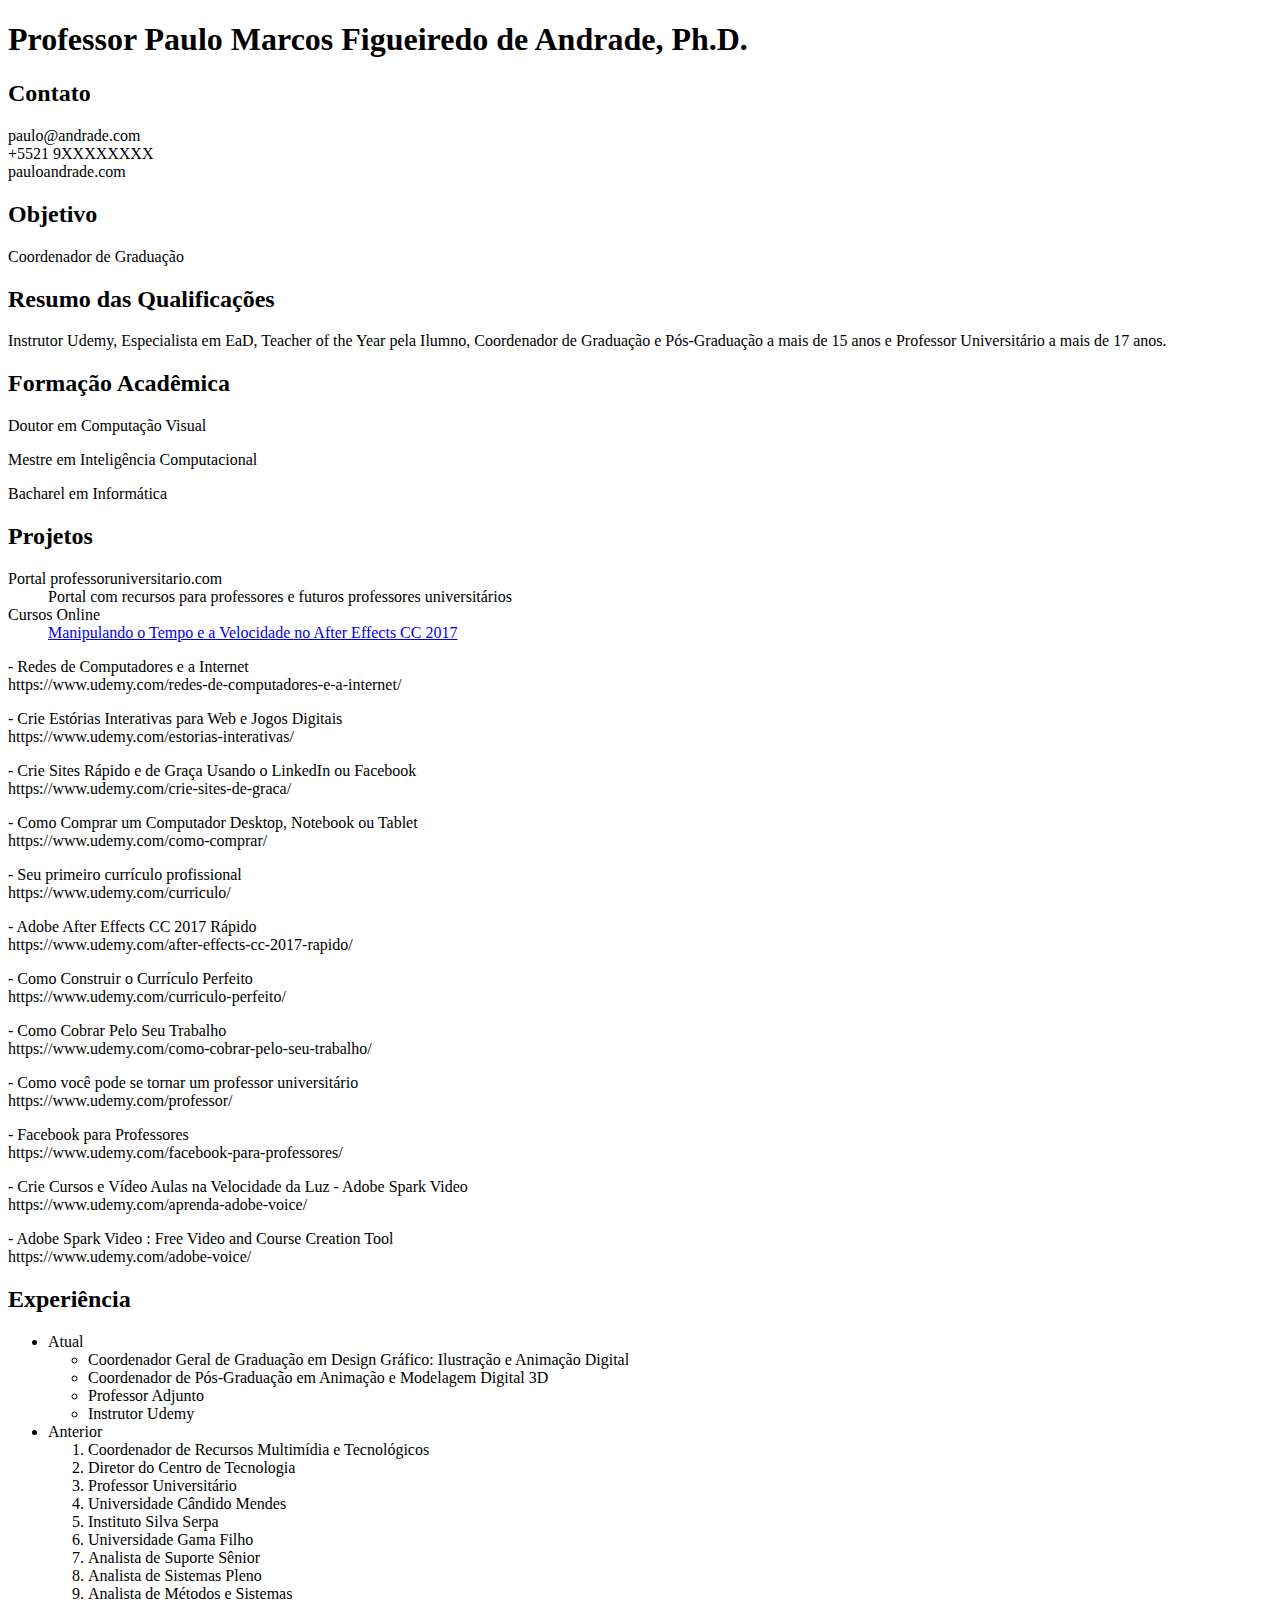
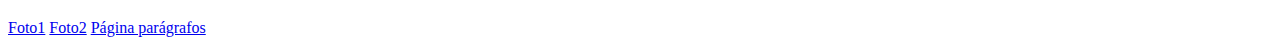
<file: 09-hiperlinks.html>
<!DOCTYPE html>
<html lang="pt-br">
    <head>
        <meta charset="utf-8">
        <meta name="description" content="Currículo Professor Paulo Andrade">
        <title>Professor Paulo Marcos Figueiredo de Andrade, Ph.D.</title>
    </head>
    <body>
    
        <h1>Professor Paulo Marcos Figueiredo de Andrade, Ph.D.</h1>

            <h2>Contato</h2>
            <p>paulo@andrade.com<br>
            +5521 9XXXXXXXX<br>
            pauloandrade.com</p>

            <h2>Objetivo</h2>
            <p>Coordenador de Graduação</p>

            <h2>Resumo das Qualificações</h2>
            <p>Instrutor Udemy, Especialista em EaD, Teacher of the Year pela Ilumno, Coordenador de Graduação e Pós-Graduação a mais de 15 anos e Professor Universitário a mais de 17 anos.</p>

            <h2>Formação Acadêmica</h2>
            <p>Doutor em Computação Visual</p>
            <p>Mestre em Inteligência Computacional</p>
            <p>Bacharel em Informática</p>

            <h2>Projetos</h2>
            <dl>
                <dt>Portal professoruniversitario.com</dt>
                <dd>Portal com recursos para professores e futuros professores universitários</dd>
                <dt>Cursos Online</dt>
                <dd><a href="https://www.udemy.com/manipulando-o-tempo-e-a-velocidade-no-after-effects/"
                    target="_blank">
                    Manipulando o Tempo e a Velocidade no After Effects CC 2017</a></dd>
                <p>- Redes de Computadores e a Internet<br> 
                  https://www.udemy.com/redes-de-computadores-e-a-internet/</p>
                <p>- Crie Estórias Interativas para Web e Jogos Digitais<br> 
                  https://www.udemy.com/estorias-interativas/</p>
                <p>- Crie Sites Rápido e de Graça Usando o LinkedIn ou Facebook<br> 
                  https://www.udemy.com/crie-sites-de-graca/</p>
                <p>- Como Comprar um Computador Desktop, Notebook ou Tablet<br> 
                  https://www.udemy.com/como-comprar/</p>
                <p>- Seu primeiro currículo profissional<br> 
                  https://www.udemy.com/curriculo/</p>
                <p>- Adobe After Effects CC 2017 Rápido<br> 
                  https://www.udemy.com/after-effects-cc-2017-rapido/</p>
                <p>- Como Construir o Currículo Perfeito<br> 
                  https://www.udemy.com/curriculo-perfeito/</p>
                <p>- Como Cobrar Pelo Seu Trabalho<br> 
                  https://www.udemy.com/como-cobrar-pelo-seu-trabalho/</p>
                <p>- Como você pode se tornar um professor universitário<br> 
                  https://www.udemy.com/professor/</p>
                <p>- Facebook para Professores <br> 
                  https://www.udemy.com/facebook-para-professores/</p>
                <p>- Crie Cursos e Vídeo Aulas na Velocidade da Luz - Adobe Spark Video <br> 
                  https://www.udemy.com/aprenda-adobe-voice/</p>
                <p>- Adobe Spark Video : Free Video and Course Creation Tool<br> 
                  https://www.udemy.com/adobe-voice/</p>
            </dl>
            <h2>Experiência</h2> 
                 <ul>        
                    <li>Atual</li>
                        <ul>      
                            <li>Coordenador Geral de Graduação em Design Gráfico: Ilustração e Animação Digital</li>
                            <li>Coordenador de Pós-Graduação em Animação e Modelagem Digital 3D</li>
                            <li>Professor Adjunto</li>
                            <li>Instrutor Udemy</li>
                        </ul>
                    <li>Anterior</li>
                        <ol>
                            <li>Coordenador de Recursos Multimídia e Tecnológicos</li>
                            <li>Diretor do Centro de Tecnologia </li>
                            <li>Professor Universitário</li>
                            <li>Universidade Cândido Mendes</li>
                            <li>Instituto Silva Serpa</li>
                            <li>Universidade Gama Filho</li>
                            <li>Analista de Suporte Sênior</li>
                            <li>Analista de Sistemas Pleno</li>
                            <li>Analista de Métodos e Sistemas</li>
                        </ol>
                 </ul>
        <a href="fotos/01.jpg" target="_blank">Foto1</a>
        <a href="fotos/02.jpg" target="_blank">Foto2</a>
        <a href="02%20Paragrafos.html" target="_blank">Página parágrafos</a>
        
    </body>
</html>
</file>
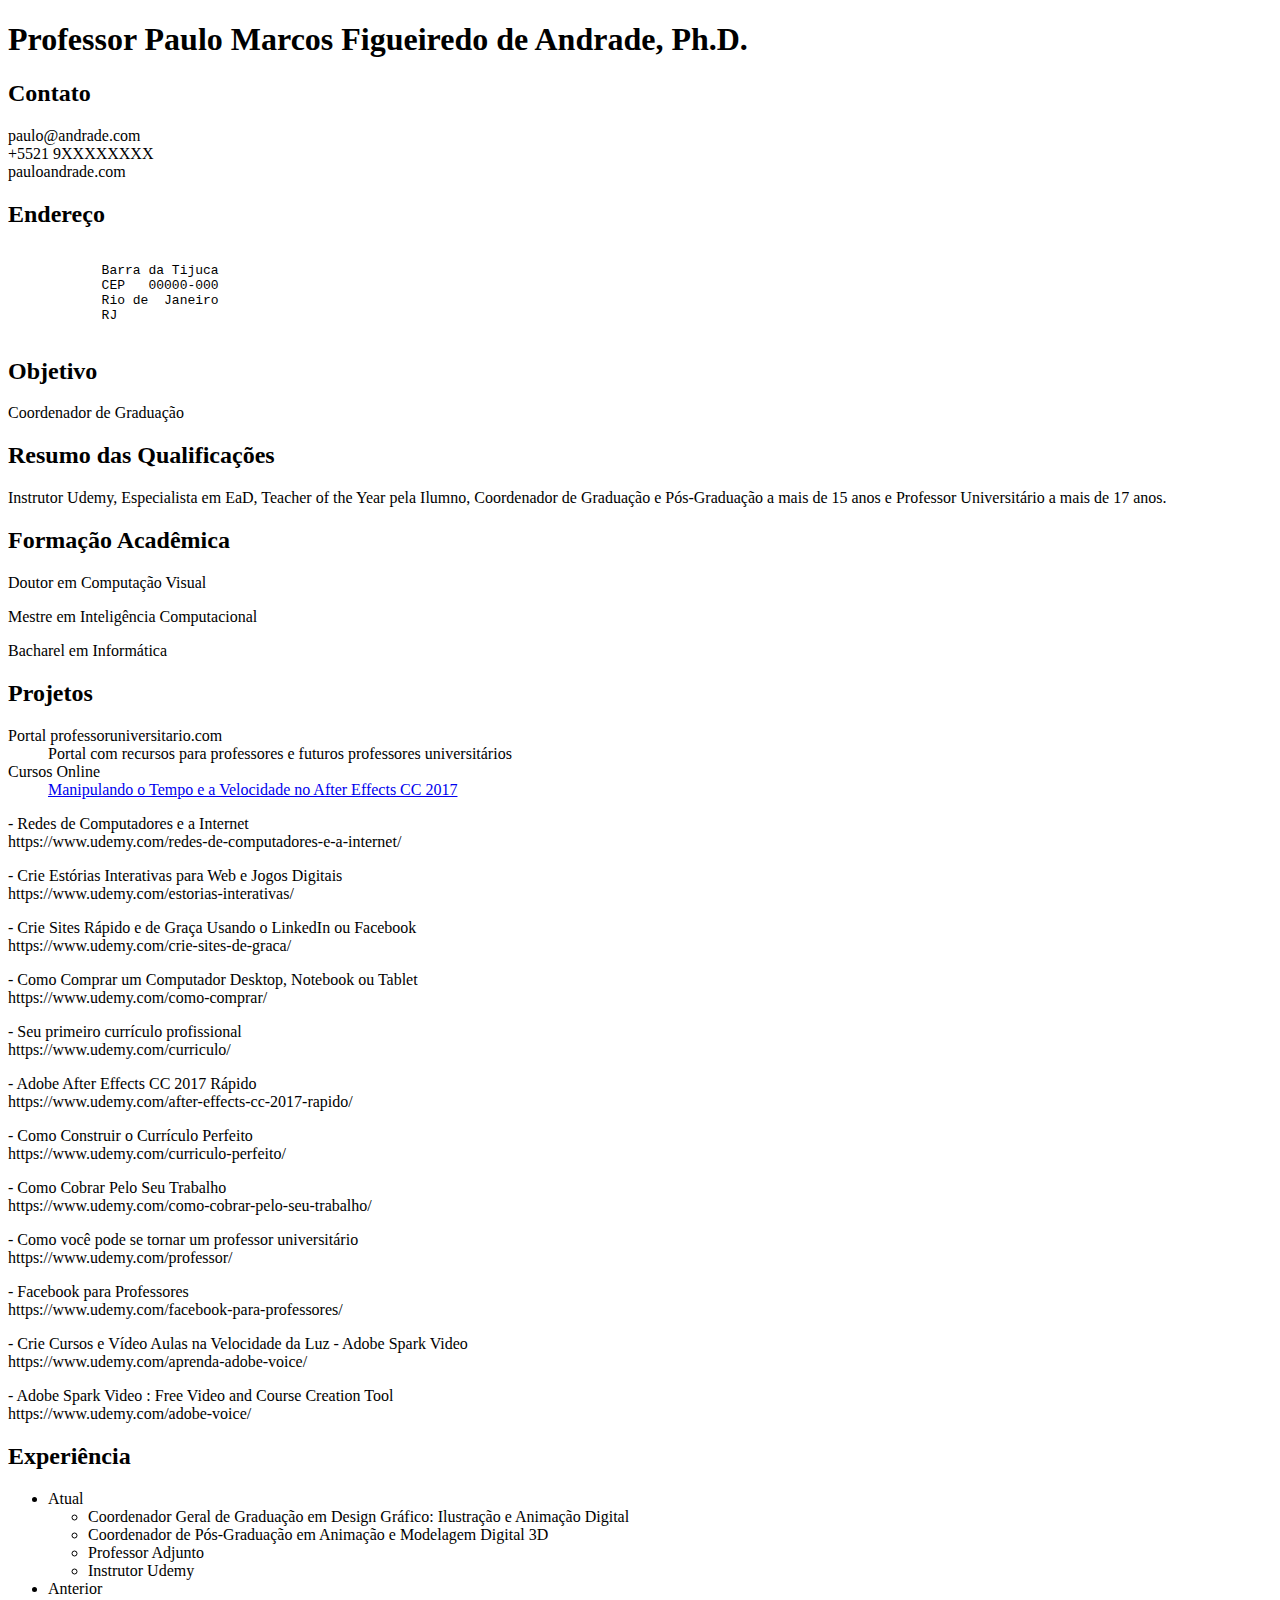
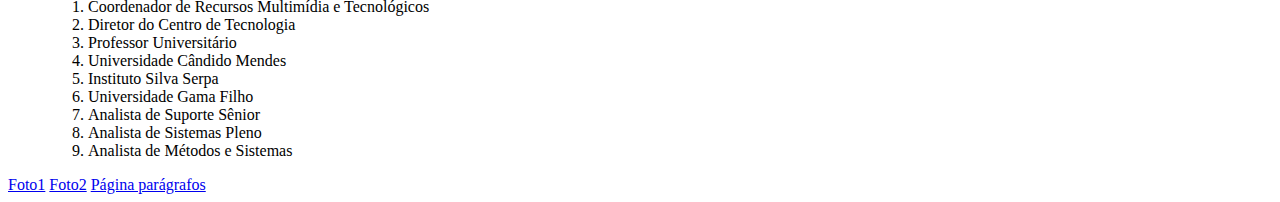
<file: 10-como-exibir-conteudo-pre-formatado-usando-a-tag-pre.html>
<!DOCTYPE html>
<html lang="pt-br">
    <head>
        <meta charset="utf-8">
        <meta name="description" content="Currículo Professor Paulo Andrade">
        <title>Professor Paulo Marcos Figueiredo de Andrade, Ph.D.</title>
    </head>
    <body>
    
        <h1>Professor Paulo Marcos Figueiredo de Andrade, Ph.D.</h1>

            <h2>Contato</h2>
            <p>paulo@andrade.com<br>
            +5521 9XXXXXXXX<br>
            pauloandrade.com</p>
        
            <h2>Endereço</h2>
            <pre>            
            Barra da Tijuca
            CEP   00000-000
            Rio de  Janeiro
            RJ
            </pre>
        
            <h2>Objetivo</h2>
            <p>Coordenador de Graduação</p>

            <h2>Resumo das Qualificações</h2>
            <p>Instrutor Udemy, Especialista em EaD, Teacher of the Year pela Ilumno, Coordenador de Graduação e Pós-Graduação a mais de 15 anos e Professor Universitário a mais de 17 anos.</p>

            <h2>Formação Acadêmica</h2>
            <p>Doutor em Computação Visual</p>
            <p>Mestre em Inteligência Computacional</p>
            <p>Bacharel em Informática</p>

            <h2>Projetos</h2>
            <dl>
                <dt>Portal professoruniversitario.com</dt>
                <dd>Portal com recursos para professores e futuros professores universitários</dd>
                <dt>Cursos Online</dt>
                <dd><a href="https://www.udemy.com/manipulando-o-tempo-e-a-velocidade-no-after-effects/"
                    target="_blank">
                    Manipulando o Tempo e a Velocidade no After Effects CC 2017</a></dd>
                <p>- Redes de Computadores e a Internet<br> 
                  https://www.udemy.com/redes-de-computadores-e-a-internet/</p>
                <p>- Crie Estórias Interativas para Web e Jogos Digitais<br> 
                  https://www.udemy.com/estorias-interativas/</p>
                <p>- Crie Sites Rápido e de Graça Usando o LinkedIn ou Facebook<br> 
                  https://www.udemy.com/crie-sites-de-graca/</p>
                <p>- Como Comprar um Computador Desktop, Notebook ou Tablet<br> 
                  https://www.udemy.com/como-comprar/</p>
                <p>- Seu primeiro currículo profissional<br> 
                  https://www.udemy.com/curriculo/</p>
                <p>- Adobe After Effects CC 2017 Rápido<br> 
                  https://www.udemy.com/after-effects-cc-2017-rapido/</p>
                <p>- Como Construir o Currículo Perfeito<br> 
                  https://www.udemy.com/curriculo-perfeito/</p>
                <p>- Como Cobrar Pelo Seu Trabalho<br> 
                  https://www.udemy.com/como-cobrar-pelo-seu-trabalho/</p>
                <p>- Como você pode se tornar um professor universitário<br> 
                  https://www.udemy.com/professor/</p>
                <p>- Facebook para Professores <br> 
                  https://www.udemy.com/facebook-para-professores/</p>
                <p>- Crie Cursos e Vídeo Aulas na Velocidade da Luz - Adobe Spark Video <br> 
                  https://www.udemy.com/aprenda-adobe-voice/</p>
                <p>- Adobe Spark Video : Free Video and Course Creation Tool<br> 
                  https://www.udemy.com/adobe-voice/</p>
            </dl>
            <h2>Experiência</h2> 
                 <ul>        
                    <li>Atual</li>
                        <ul>      
                            <li>Coordenador Geral de Graduação em Design Gráfico: Ilustração e Animação Digital</li>
                            <li>Coordenador de Pós-Graduação em Animação e Modelagem Digital 3D</li>
                            <li>Professor Adjunto</li>
                            <li>Instrutor Udemy</li>
                        </ul>
                    <li>Anterior</li>
                        <ol>
                            <li>Coordenador de Recursos Multimídia e Tecnológicos</li>
                            <li>Diretor do Centro de Tecnologia </li>
                            <li>Professor Universitário</li>
                            <li>Universidade Cândido Mendes</li>
                            <li>Instituto Silva Serpa</li>
                            <li>Universidade Gama Filho</li>
                            <li>Analista de Suporte Sênior</li>
                            <li>Analista de Sistemas Pleno</li>
                            <li>Analista de Métodos e Sistemas</li>
                        </ol>
                 </ul>
        <a href="fotos/01.jpg" target="_blank">Foto1</a>
        <a href="fotos/02.jpg" target="_blank">Foto2</a>
        <a href="02%20Paragrafos.html" target="_blank">Página parágrafos</a>
        
    </body>
</html>
</file>
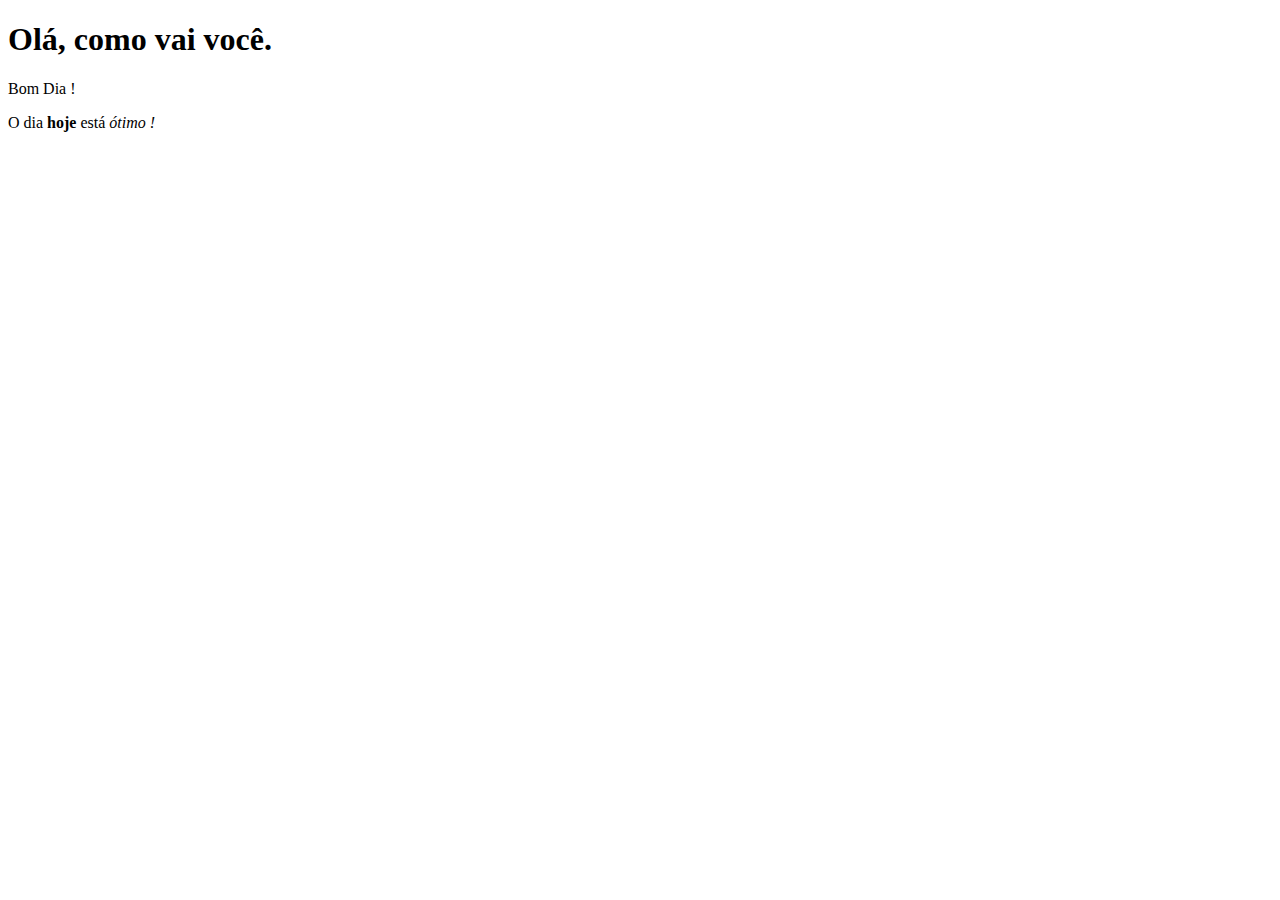
<file: seção-BODY.htm>
<!DOCTYPE html>
<html lang="pt-br">
    <head>
        <meta charset="utf-8">
        <meta name="description" content="Página explicando o que é o HEAD">
        <title>Documento sobre o HEAD de um arquivo HTML</title>
    </head>
    <body>
        <h1>Olá, como vai você.</h1>
        <p>
        Bom Dia !
        </p>
        <p>
        O dia <strong>hoje</strong> está <em>ótimo !</em>
        </p> 
    </body>
</html>
</file>
